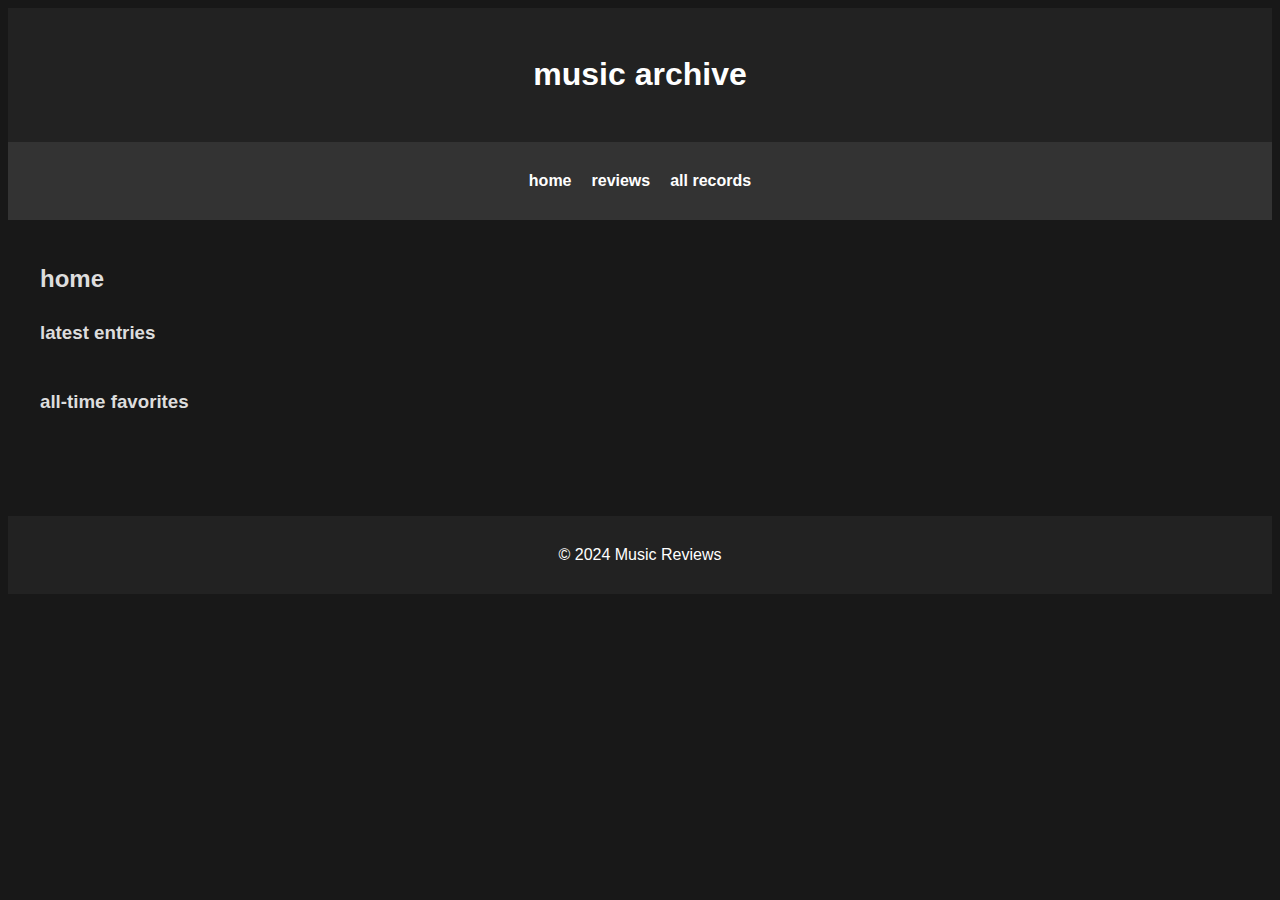
<file: index.html>
<!DOCTYPE html>
<html lang="en">
<head>
    <meta charset="UTF-8">
    <meta name="viewport" content="width=device-width, initial-scale=1.0, shrink-to-fit=no">
    <title>music archive</title>
    <link rel="stylesheet" href="assets/styles.css">
</head>
<body>
    <header>
        <h1>music archive</h1>
    </header>
    <nav>
        <ul>
            <li><a href="index.html">home</a></li>
            <li><a href="reviews.html">reviews</a></li>
            <li><a href="full-data.html">all records</a></li>
        </ul>
    </nav>
    <main>
        <section id="home">
            <h2>home</h2>
            <div id="latest-entries">
                <h3>latest entries</h3>
                <div class="entries-container">
                    <!-- Latest entries will be inserted here -->
                </div>
            </div>
            <div id="favorites">
                <h3>all-time favorites</h3>
                <div class="favorites-container">
                    <!-- Favorite entries will be inserted here -->
                </div>
            </div>
        </section>
    </main>
    <footer>
        <p>&copy; 2024 Music Reviews</p>
    </footer>
    <script src="assets/app.js"></script>
</body>
</html>
</file>
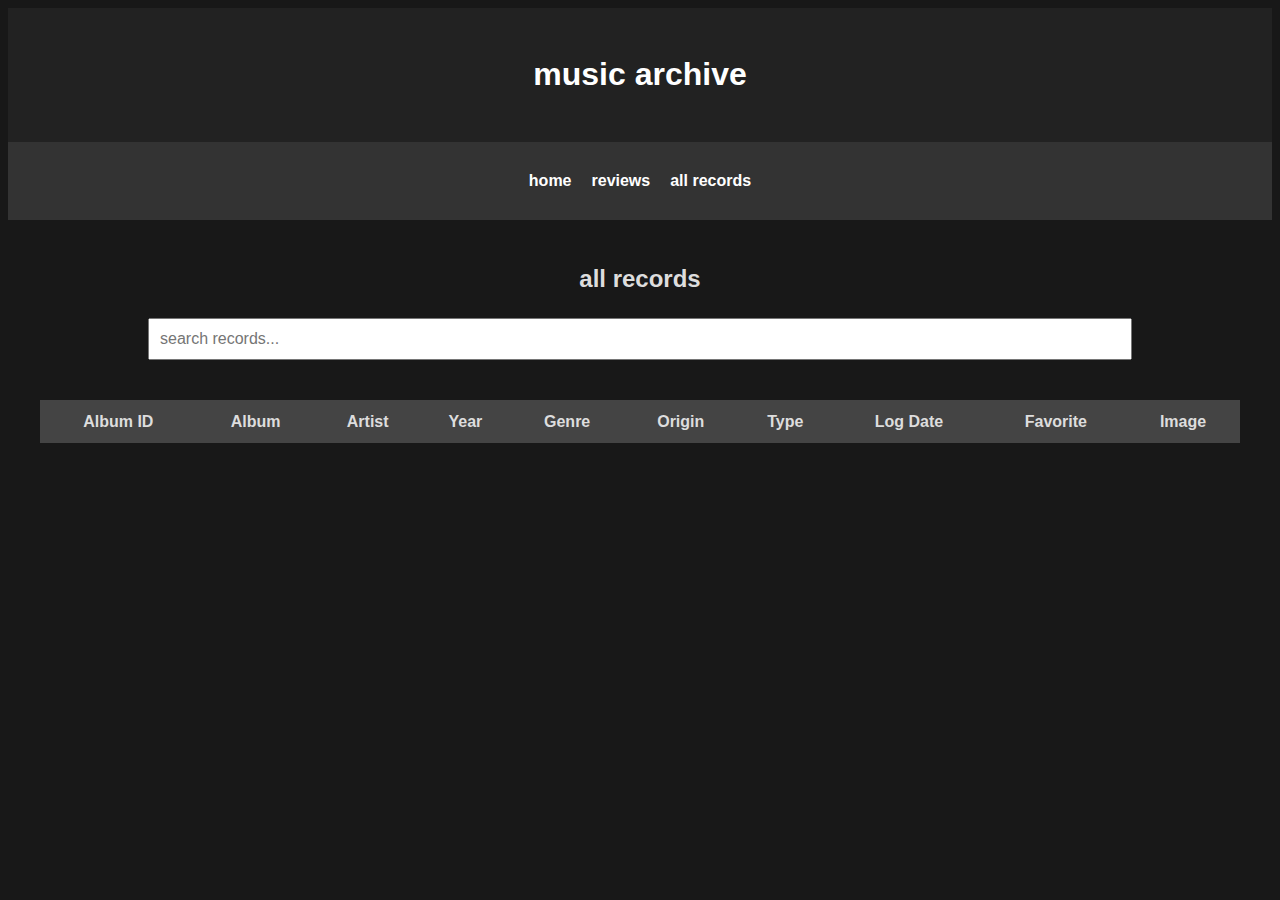
<file: full-data.html>
<!DOCTYPE html>
<html lang="en">
<head>
    <meta charset="UTF-8">
    <meta name="viewport" content="width=device-width, initial-scale=1.0">
    <title>music archive</title>
    <link rel="stylesheet" href="assets/styles.css">
</head>
<body>
    <header>
        <h1>music archive</h1>
    </header>
    <nav>
        <ul>
            <li><a href="index.html">home</a></li>
            <li><a href="reviews.html">reviews</a></li>
            <li><a href="full-data.html">all records</a></li>
        </ul>
    </nav>
    <main id="full-data">
        <h2>all records</h2>
        <input type="text" id="search-bar" placeholder="search records...">
        <table id="data-table">
            <thead>
                <tr>
                    <th>Album ID</th>
                    <th>Album</th>
                    <th>Artist</th>
                    <th>Year</th>
                    <th>Genre</th>
                    <th>Origin</th>
                    <th>Type</th>
                    <th>Log Date</th>
                    <th>Favorite</th>
                    <th>Image</th>
                </tr>
            </thead>
            <tbody></tbody>
        </table>
    </main>
    <script src="assets/app-full-data.js"></script>
</body>
</html>
</file>
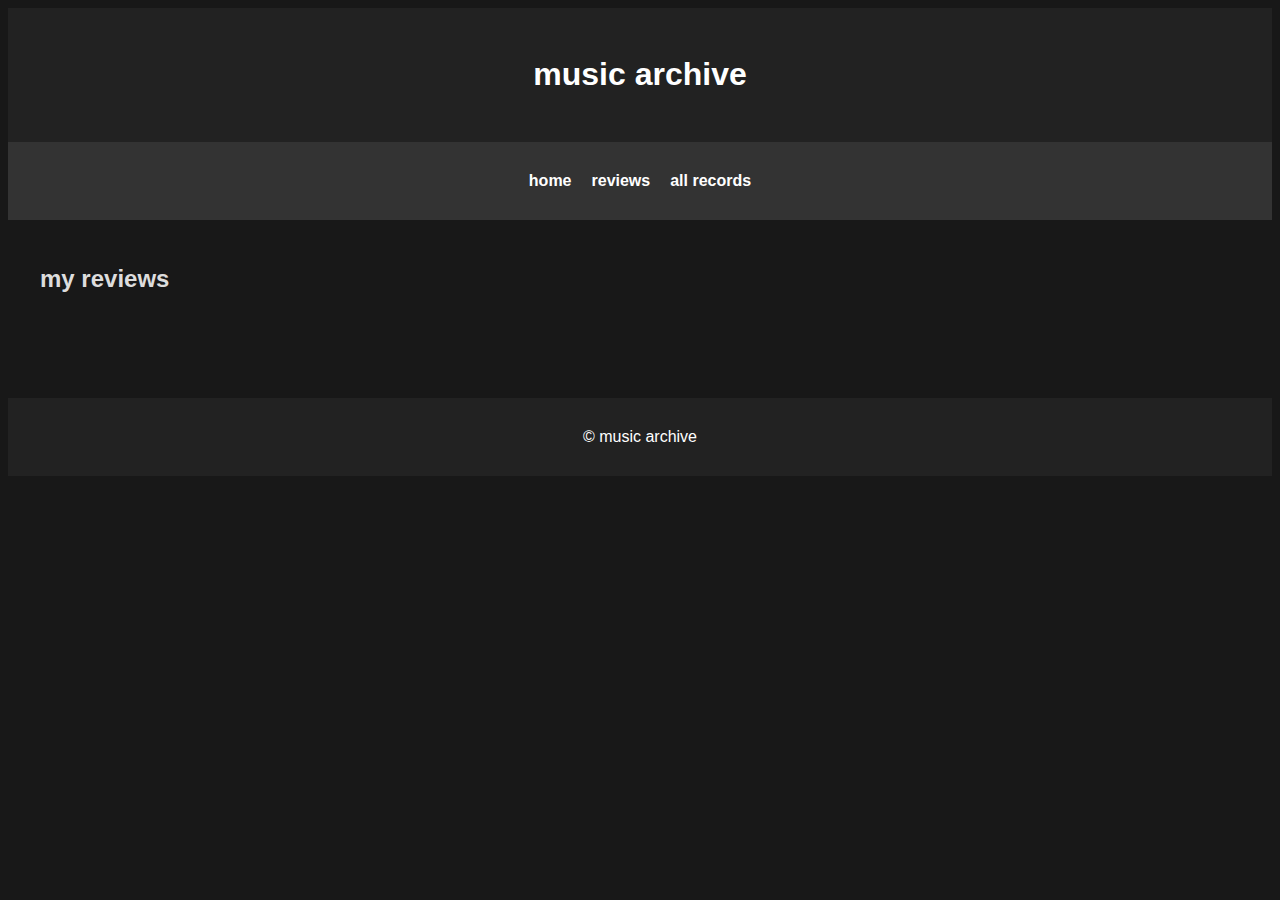
<file: reviews.html>
<!-- reviews.html -->
<!DOCTYPE html>
<html lang="en">
<head>
    <meta charset="UTF-8">
    <meta name="viewport" content="width=device-width, initial-scale=1.0">
    <title>music archive</title>
    <link rel="stylesheet" href="assets/styles.css">
</head>
<body>
    <header>
        <h1>music archive</h1>
    </header>
    <nav>
        <ul>
            <li><a href="index.html">home</a></li>
            <li><a href="reviews.html">reviews</a></li>
            <li><a href="full-data.html">all records</a></li>
        </ul>
    </nav>
    <main>
        <h2>my reviews</h2>
        <section class="reviews-container">
            <!-- Reviews will be dynamically inserted here -->
        </section>
    </main>
    <footer>
        <p>&copy; music archive </p>
    </footer>

    <script src="assets/app-reviews.js"></script>
</body>
</html>
</file>
<file: assets/styles.css>
/* General reset */
body, h1, h2, h3, p, ul, li {
    margin: 3;
    padding: 0;
    box-sizing: border-box;
}

body {
    font-family: Arial, sans-serif;
    background-color: #181818; 
    color: #ddd; 
    line-height: 1.6;
}

/* Header */
header {
    text-align: center;
    background-color: #222; 
    color: #fff;
    padding: 20px 0;
}


/* Navigation */
nav {
    background: #333; 
    color: #fff;
    padding: 10px 0;
}

nav ul {
    list-style: none;
    display: flex;
    justify-content: center;
    gap: 20px;
}

nav a {
    color: #fff;
    text-decoration: none;
    font-weight: bold;
}

nav a:hover {
    text-decoration: underline;
}

/* Main */
main {
    padding: 20px;
    max-width: 1200px;
    margin: 0 auto;
}

section {
    margin-bottom: 40px;
}

.entries-container, .favorites-container {
    display: flex;
    flex-wrap: wrap;
    gap: 20px;
    margin-top: 20px;
}

.entry, .favorite {
    background: #333; 
    border: 1px solid #444; 
    border-radius: 8px;
    padding: 15px;
    box-shadow: 0 2px 4px rgba(0, 0, 0, 0.3); 
    flex: 1 1 calc(33.333% - 20px);
    max-width: calc(33.333% - 20px);
    display: flex; 
    gap: 15px;
    align-items: center; 
}

@media (max-width: 768px) {
    .entry, .favorite {
        flex: 1 1 100%; /* Make each entry take full width */
        max-width: 100%;
        flex-direction: column; /* Stack content vertically */
        align-items: center; /* Center align items */
    }

    .entry img, .favorite img {
        margin-bottom: 10px; /* Add spacing below the image */
    }
}

.entry img, .favorite img {
    width: 120px; 
    height: 120px;
    object-fit: cover; 
    border-radius: 8px;
}

.entry div, .favorite div {
    flex: 1; 
}

.entry .album-info, .favorite .album-info {
    display: flex;
    flex-direction: column; 
    justify-content: center; 
}

.entry .album-info span:first-child, .favorite .album-info span:first-child {
    font-weight: bold;
    font-size: 1.3em;
    color: #fff;
}

.entry .album-info span:last-child, .favorite .album-info span:last-child {
    font-size: 0.9em;
    color: #aaa;
    margin-top: 5px;
}

/* Footer */
footer {
    text-align: center;
    padding: 10px 0;
    background: #222;
    color: #fff;
    margin-top: 20px;
}

#full-data {
    padding: 20px;
    text-align: center;
}

#search-bar {
    margin-bottom: 20px;
    padding: 10px;
    width: 80%;
    font-size: 16px;
}

#data-table {
    width: 100%;
    border-collapse: collapse;
    margin-top: 20px;
}

#data-table th, #data-table td {
    border: 1px solid #444;
    padding: 8px;
    text-align: center;
}

#data-table th {
    background-color: #444; 
    font-weight: bold;
}

#data-table img {
    width: 50%;
    height: 50%;
    border-radius: 4px;
}

/* Reviews Section */
.reviews-container {
    display: flex;
    flex-direction: column;
    gap: 20px;
    margin-top: 20px;
}

.review {
    display: flex;
    align-items: center;
    gap: 20px;
    background-color: #333;
    color: #fff;
    padding: 15px;
    border-radius: 8px;
    box-shadow: 0 2px 4px rgba(0, 0, 0, 0.1);
}

.review img {
    max-width: 120px;
    max-height: 120px;
    border-radius: 8px;
    object-fit: cover;
    align-self: center;
}

.review-content {
    display: flex;
    flex-direction: column;
    justify-content: flex-start;
    gap: 8px;
}

.review-content h4 {
    margin-top: 5px;
    font-size: 1.3em;
    margin-bottom: 0px;
}

.review-content p {
    margin: 0;
}

.review-content p:last-child {
    font-size: 0.9em;
    color: #bbb; 
}
</file>
